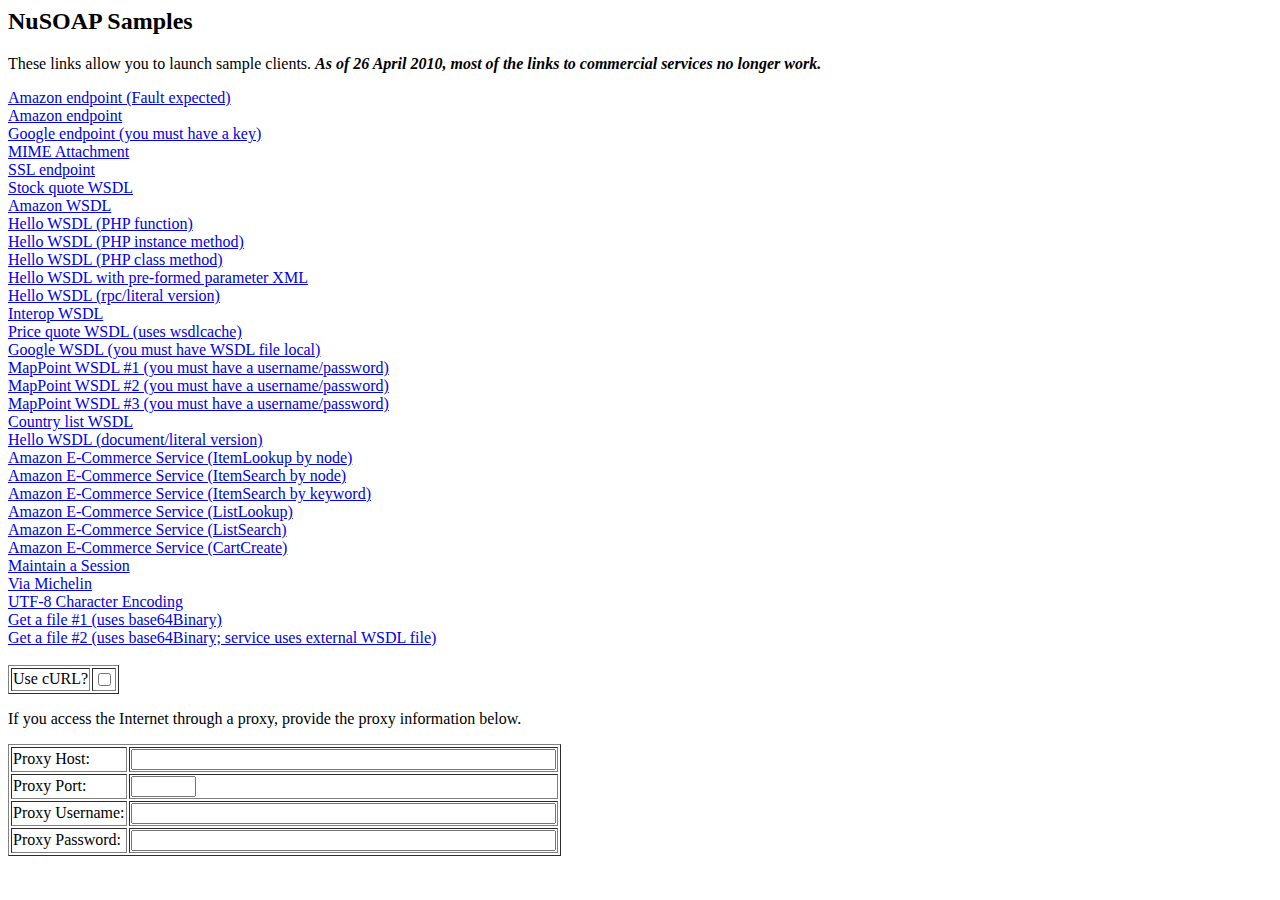
<file: wsphp/utiles/samples/index.html>
<html>
<!--
  --	$Id: index.html,v 1.19 2010/04/26 15:31:48 snichol Exp $
  -->
<head>
<title>NuSOAP Samples</title>
<script type="text/javascript">
function go(url) {
	document.linkform.action = url;
	document.linkform.submit();
}
</script>
</head>
<body>
<h2>NuSOAP Samples</h2>
<p>
These links allow you to launch sample clients.  <b><i>As of 26 April 2010, most of the links to commercial services no longer work.</i></b>
</p>
<form name="linkform" method="POST" action="javascript:void();">
<a href="javascript:go('client1.php')">Amazon endpoint (Fault expected)</a><br>
<a href="javascript:go('client2.php')">Amazon endpoint</a><br>
<a href="javascript:go('client3.php')">Google endpoint (you must have a key)</a><br>
<a href="javascript:go('mimeclient.php')">MIME Attachment</a><br>
<a href="javascript:go('sslclient.php')">SSL endpoint</a><br>
<a href="javascript:go('wsdlclient1.php')">Stock quote WSDL</a><br>
<a href="javascript:go('wsdlclient2.php')">Amazon WSDL</a><br>
<a href="javascript:go('wsdlclient3.php?method=function')">Hello WSDL (PHP function)</a><br>
<a href="javascript:go('wsdlclient3.php?method=instance')">Hello WSDL (PHP instance method)</a><br>
<a href="javascript:go('wsdlclient3.php?method=class')">Hello WSDL (PHP class method)</a><br>
<a href="javascript:go('wsdlclient3b.php')">Hello WSDL with pre-formed parameter XML</a><br>
<a href="javascript:go('wsdlclient3c.php')">Hello WSDL (rpc/literal version)</a><br>
<a href="javascript:go('wsdlclient4.php')">Interop WSDL</a><br>
<a href="javascript:go('wsdlclient5.php')">Price quote WSDL (uses wsdlcache)</a><br>
<a href="javascript:go('wsdlclient6.php')">Google WSDL (you must have WSDL file local)</a><br>
<a href="javascript:go('wsdlclient7.php')">MapPoint WSDL #1 (you must have a username/password)</a><br>
<a href="javascript:go('wsdlclient8.php')">MapPoint WSDL #2 (you must have a username/password)</a><br>
<a href="javascript:go('wsdlclient9.php')">MapPoint WSDL #3 (you must have a username/password)</a><br>
<a href="javascript:go('wsdlclient10.php')">Country list WSDL</a><br>
<a href="javascript:go('wsdlclient11.php')">Hello WSDL (document/literal version)</a><br>
<a href="javascript:go('wsdlclient12.php?method=ItemLookup')">Amazon E-Commerce Service (ItemLookup by node)</a><br>
<a href="javascript:go('wsdlclient12.php?method=ItemSearch')">Amazon E-Commerce Service (ItemSearch by node)</a><br>
<a href="javascript:go('wsdlclient12.php?method=ItemSearch2')">Amazon E-Commerce Service (ItemSearch by keyword)</a><br>
<a href="javascript:go('wsdlclient12.php?method=ListLookup')">Amazon E-Commerce Service (ListLookup)</a><br>
<a href="javascript:go('wsdlclient12.php?method=ListSearch')">Amazon E-Commerce Service (ListSearch)</a><br>
<a href="javascript:go('wsdlclient12.php?method=CartCreate')">Amazon E-Commerce Service (CartCreate)</a><br>
<a href="javascript:go('wsdlclient13.php')">Maintain a Session</a><br>
<a href="javascript:go('wsdlclient14.php')">Via Michelin</a><br>
<a href="javascript:go('wsdlclient15.php')">UTF-8 Character Encoding</a><br>
<a href="javascript:go('getfile1client.php')">Get a file #1 (uses base64Binary)</a><br>
<a href="javascript:go('getfile2client.php')">Get a file #2 (uses base64Binary; service uses external WSDL file)</a><br>
<br>
<table border="1">
<tr><td>Use cURL?</td><td><input type="checkbox" name="usecurl" value="1"></td></tr>
</table>
<p>
If you access the Internet through a proxy, provide the proxy
information below.
</p>
<table border="1">
<tr><td>Proxy Host:</td><td><input type="text" name="proxyhost" value="" size="50" maxlength="256"></td></tr>
<tr><td>Proxy Port:</td><td><input type="text" name="proxyport" value="" size="5" maxlength="5"></td></tr>
<tr><td>Proxy Username:</td><td><input type="text" name="proxyusername" value="" size="50" maxlength="256"></td></tr>
<tr><td>Proxy Password:</td><td><input type="password" name="proxypassword" value="" size="50" maxlength="256"></td></tr>
</table>
</form>
</body>
</html>
</file>
